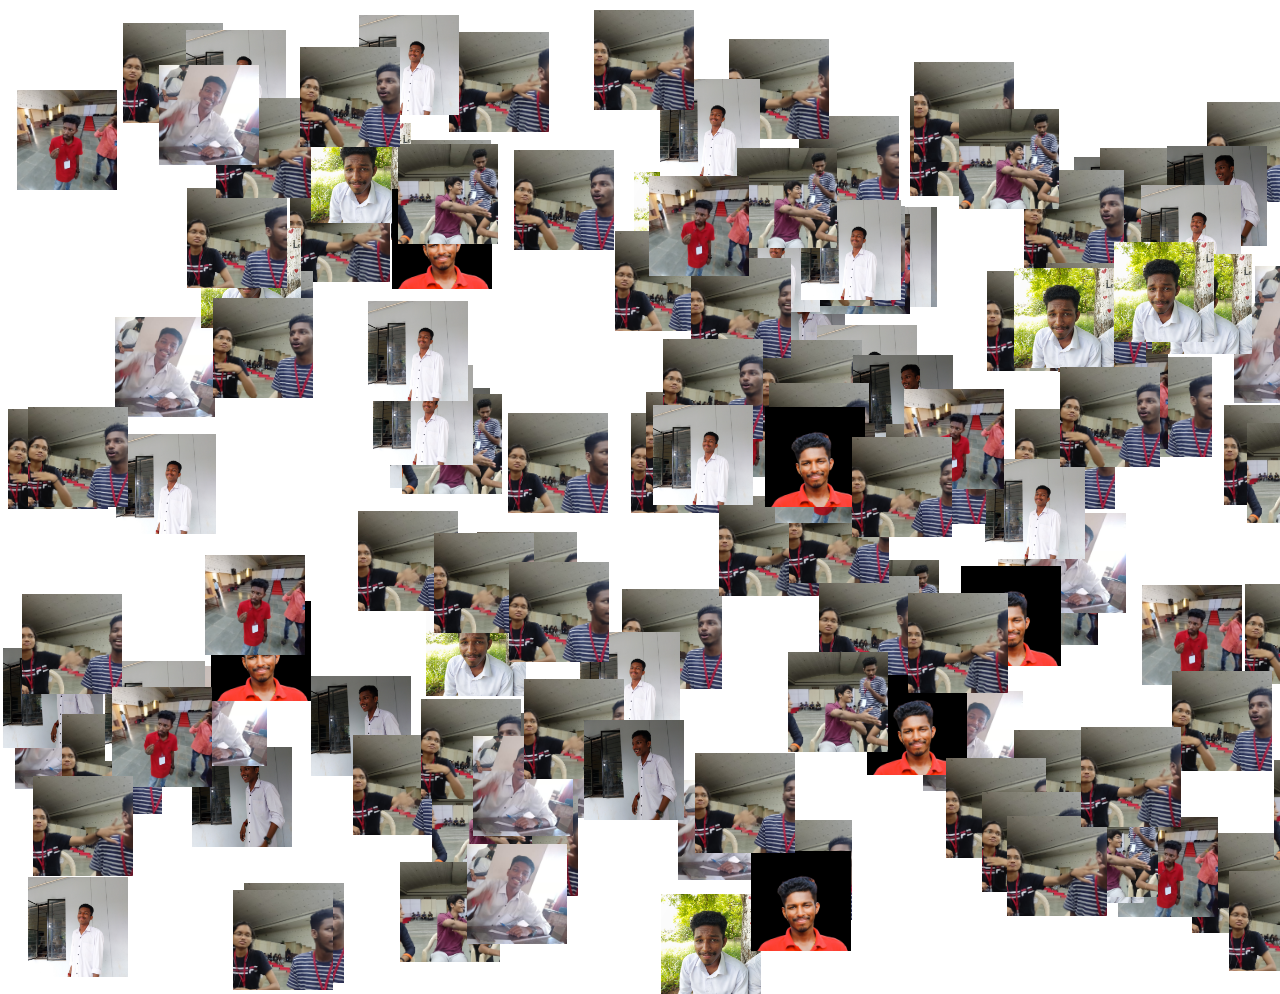
<file: havis.html>
<!DOCTYPE html>
<html lang="en">
<head>
  <meta charset="UTF-8">
  <title>What have you done</title>
  <style>
    body {
      margin: 0;
      overflow: hidden;
      background: #fff;
    }
    .image-stack img {
      position: absolute;
      width: 100px;
      height: 100px;
      object-fit: cover;
      transition: transform 0.3s ease;
      z-index: 1;
    }
    .error-popup {
      width: 250px;
      background: #c0c0c0;
      color: black;
      border: 2px solid #000;
      position: absolute;
      padding: 10px;
      font-family: 'Courier New', monospace;
      z-index: 999;
      box-shadow: 5px 5px #666;
    }
    #bluescreen {
      position: fixed;
      top: 0; left: 0;
      width: 100vw;
      height: 100vh;
      background: #001b75;
      color: white;
      font-size: 2rem;
      display: flex;
      justify-content: center;
      align-items: center;
      display: none;
      z-index: 9999;
      font-family: monospace;
    }
  </style>
</head>
<body>
  <div class="image-stack" id="stack"></div>
  <div id="bluescreen">WE ARE LIVING IN HAVIS ERA</div>

  <script>
    const imageStack = document.getElementById("stack");
    const blueScreen = document.getElementById("bluescreen");

    // Custom images
    const customImages = [
      "spam/IMG-20250802-WA0002.jpg",
      "spam/IMG-20250802-WA0003.jpg",
      "spam/IMG-20250802-WA0004.jpg",
      "spam/IMG-20250802-WA0005.jpg",
      "spam/IMG-20250802-WA0006.jpg",
      "spam/IMG-20250802-WA0007.jpg",
      "spam/IMG-20250802-WA0008.jpg",
      "spam/IMG-20250802-WA0009.jpg",
      "spam/IMG-20250802-WA0010.jpg",
      "spam/IMG-20250802-WA0011.jpg",
      "spam/IMG-20250802-WA0012.jpg"
    ];

    // Add more images to fill the screen (150+)
    const totalImages = 150;
    for (let i = 0; i < totalImages; i++) {
      let img = document.createElement("img");
      img.src = customImages[Math.floor(Math.random() * customImages.length)];
      img.style.top = Math.random() * window.innerHeight + "px";
      img.style.left = Math.random() * window.innerWidth + "px";
      imageStack.appendChild(img);
    }

    // Repel images from mouse position
    document.addEventListener("mousemove", (e) => {
      const mouseX = e.clientX;
      const mouseY = e.clientY;

      document.querySelectorAll(".image-stack img").forEach(img => {
        const imgX = img.offsetLeft + 50;
        const imgY = img.offsetTop + 50;
        const dist = Math.hypot(mouseX - imgX, mouseY - imgY);

        if (dist < 150) {
          let angle = Math.atan2(imgY - mouseY, imgX - mouseX);
          img.style.transform = `translate(${Math.cos(angle) * 80}px, ${Math.sin(angle) * 80}px)`;
        } else {
          img.style.transform = "translate(0, 0)";
        }
      });
    });

    // On click: spawn many error popups + sound per popup
    document.addEventListener("click", () => {
      const popupCount = 15; // Increase to overwhelm

      for (let i = 0; i < popupCount; i++) {
        let popup = document.createElement("div");
        popup.className = "error-popup";
        popup.style.top = Math.random() * (window.innerHeight - 100) + "px";
        popup.style.left = Math.random() * (window.innerWidth - 260) + "px";
        popup.innerHTML = `
          <b>❌ Error</b><br>
          HAVIS.exe has stopped<br>
          responding.
        `;

        document.body.appendChild(popup);

        // Play sound per popup
        const sound = new Audio("https://www.myinstants.com/media/sounds/windows-error.mp3");
        sound.play();
      }

      // Blue screen after delay
      setTimeout(() => {
        blueScreen.style.display = "flex";
      }, 2500);
    });
  </script>
</body>
</html>
</file>
